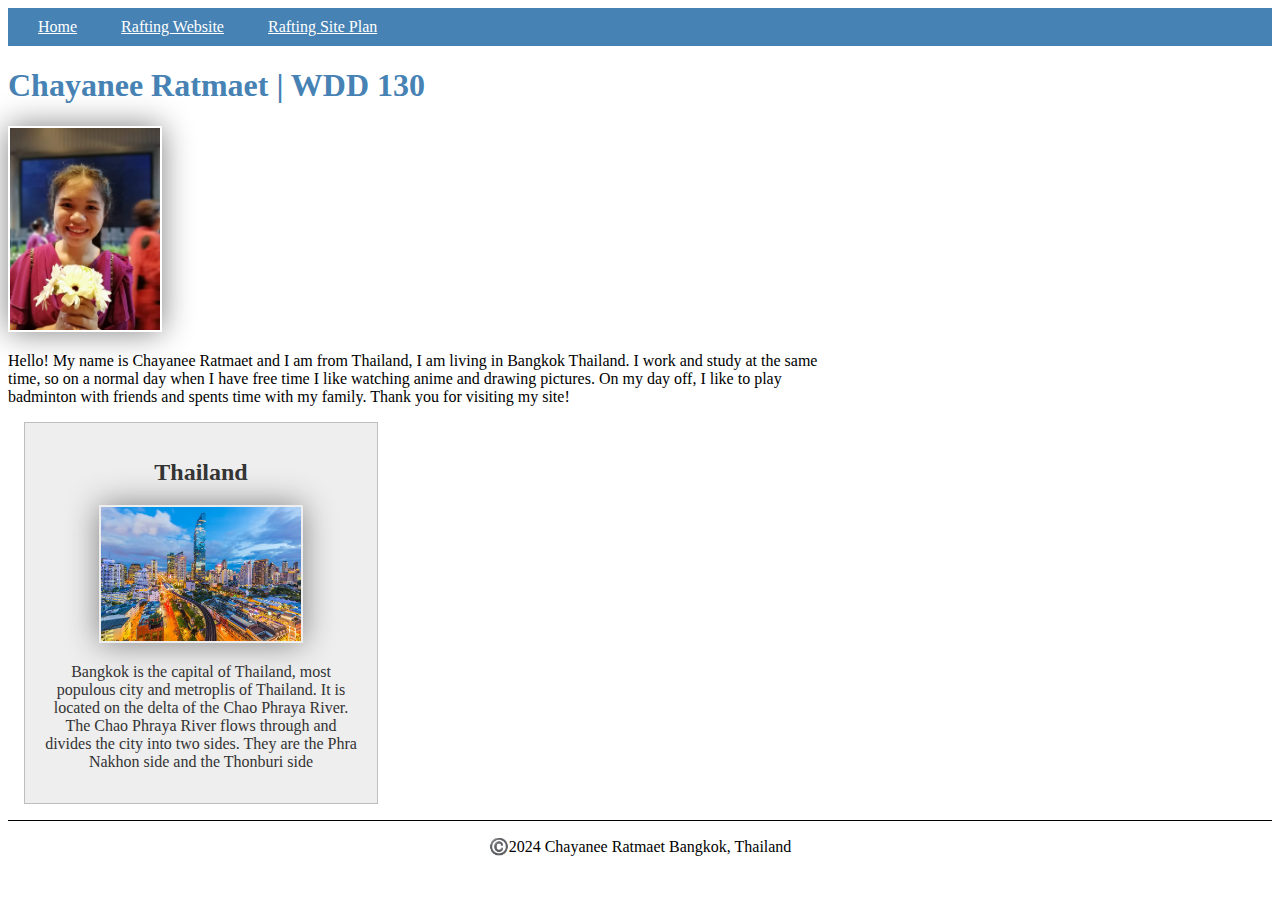
<file: index.html>
<!DOCTYPE html>
<html lang="en-US">
    <head>
        <meta charset="utf-8">
        <meta name="viewport" content="widt=device=width,intial-scale=1.0">
        <title>Chayanee Ratmaet | WDD 130</title>
        <meta name="description" content="Chayanee Ratmaet's WDD130 course home page">
        <meta name="author" content="Chayanee Ratmaet">
        <link rel="stylesheet" href="styles/style.css">
    </head>
    <body>
        <header>
            <nav>
                <a href="#">Home</a>
                <a href="wwr/">Rafting Website</a>
                <a href="wwr/site-plan-rafting.html">Rafting Site Plan</a>
            </nav>
        </header>
        <main>
            <h1>Chayanee Ratmaet | WDD 130 </h1>
            <img src="images/photo_563.jpg" alt="Hello, my name is Chayanee Ratmaet" width="200">
            <p> Hello! My name is Chayanee Ratmaet and I am from Thailand, I am living in Bangkok Thailand. I work and study at the same time, so on a normal day when I have free time I like watching anime and drawing pictures. On my day off, I like to play badminton with friends and spents time with my family. Thank you for visiting my site!</p>
        </main>
        <aside>
            <h2>Thailand</h2>
            <img src="images/thailand.jpg" alt="Bangkok Thailand">
            <p>Bangkok is the capital of Thailand, most populous city and metroplis of Thailand. It is located on the delta of the Chao Phraya River. The Chao Phraya River flows through and divides the city into two sides. They are the Phra Nakhon side and the Thonburi side</p>
        </aside>
        <footer>
            <p>©️2024 Chayanee Ratmaet Bangkok, Thailand</p>
        </footer>
    </body>
</html>
</file>
<file: styles/style.css>
nav {
    background-color: steelblue;
    padding: 10px;
}

nav a {
    color: white;
    display: black;
    padding: 20px;
}

h1 {
    color: steelblue;
}

img {
    width: 150px;
    height: auto;
    border: 1px soid steelblue;
    padding: 2px;
    box-shadow: 0 0 30px gray;
}

P {
    padding : 10px;
}

main {
    max-width: 840px;
}

aside {
    width: 20rem;
    margin: 1rem;
    border: 1px solid rgba(0, 0, 0, 0.2); /* 1️⃣ */
    padding: 1rem;
    background-color: #eee;
    color: #333;
    text-align: center; 
}

aside img {
    width: 200px;
    height: auto;
}

main img {
    width: 150px;
    height: auto;
}

p { padding: 0;}

footer {
    margin-top: 15px;
    border-top: 1px solid #000;
    text-align: center;
}
</file>
